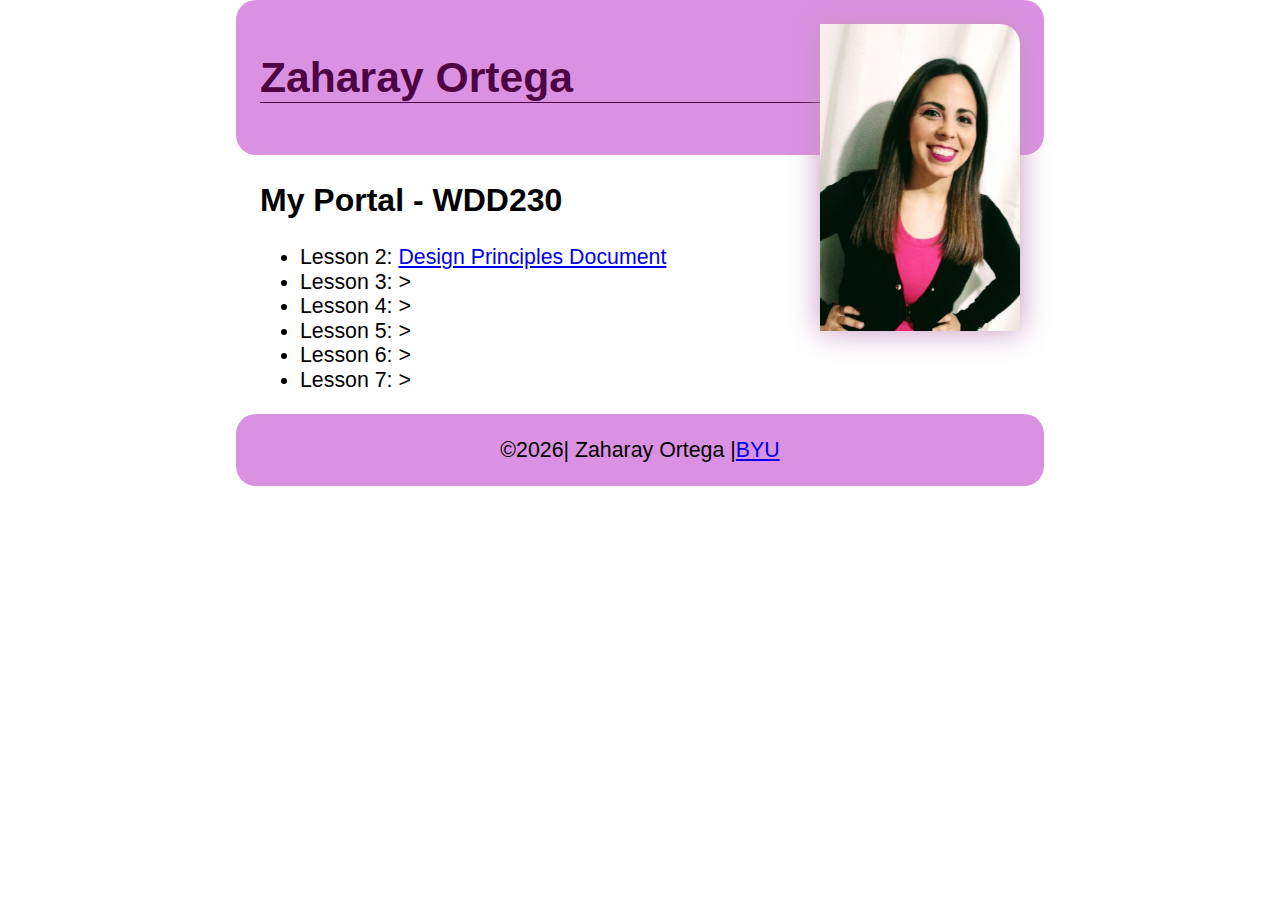
<file: index.html>
<!DOCTYPE html>
<html Lang= "en-us">
<head>
<meta charset="UTF-8">
<link rel="preconnect" href="https://fonts.googleapis.com">
<link rel="preconnect" href="https://fonts.gstatic.com" crossorigin>
<meta name="viewport" content="width=device=width, initial-scale=1.0">
<title> Zaharay Ortega" content="Zaharay Ortega main information / on page SEO" </title>
<link rel="stylesheet" href="css/small.css"/>
<link rel="stylesheet" href="css/normalize.css"/>
<link rel="stylesheet" href="css/medium.css"/>
<script defer src="js/dates.js"></script>
</head>  
<body>
    <header>
            <img src= "images/zay.jpg" alt="My image">

<h1>Zaharay Ortega</h1>   
 </header>
<main>
    <h2> My Portal - WDD230</h2>
<ul>
    <li>
        Lesson 2: 
        <a href="lesson 2/design-principles.html"> 
        Design Principles Document</a>
    </li>
    <li>
        Lesson 3: 
        <a href="#"> </a>
        >
    </li>
    <li>
        Lesson 4: 
        <a href="#"> </a>
        >
    </li>
    <li>
        Lesson 5: 
        <a href="#"> </a>
        >
    </li>
    <li>
        Lesson 6: 
        <a href="#"> </a>
        >
    </li>
    <li>
        Lesson 7: 
        <a href="#"> </a>
        >
    </li>
</ul>
</main>
<footer>&copy;<span id="copyrightyear"></span> | Zaharay Ortega | 
    <a href=" https://www.byui.edu/online">BYU</a>    
</footer>

</body>
</html>
</file>
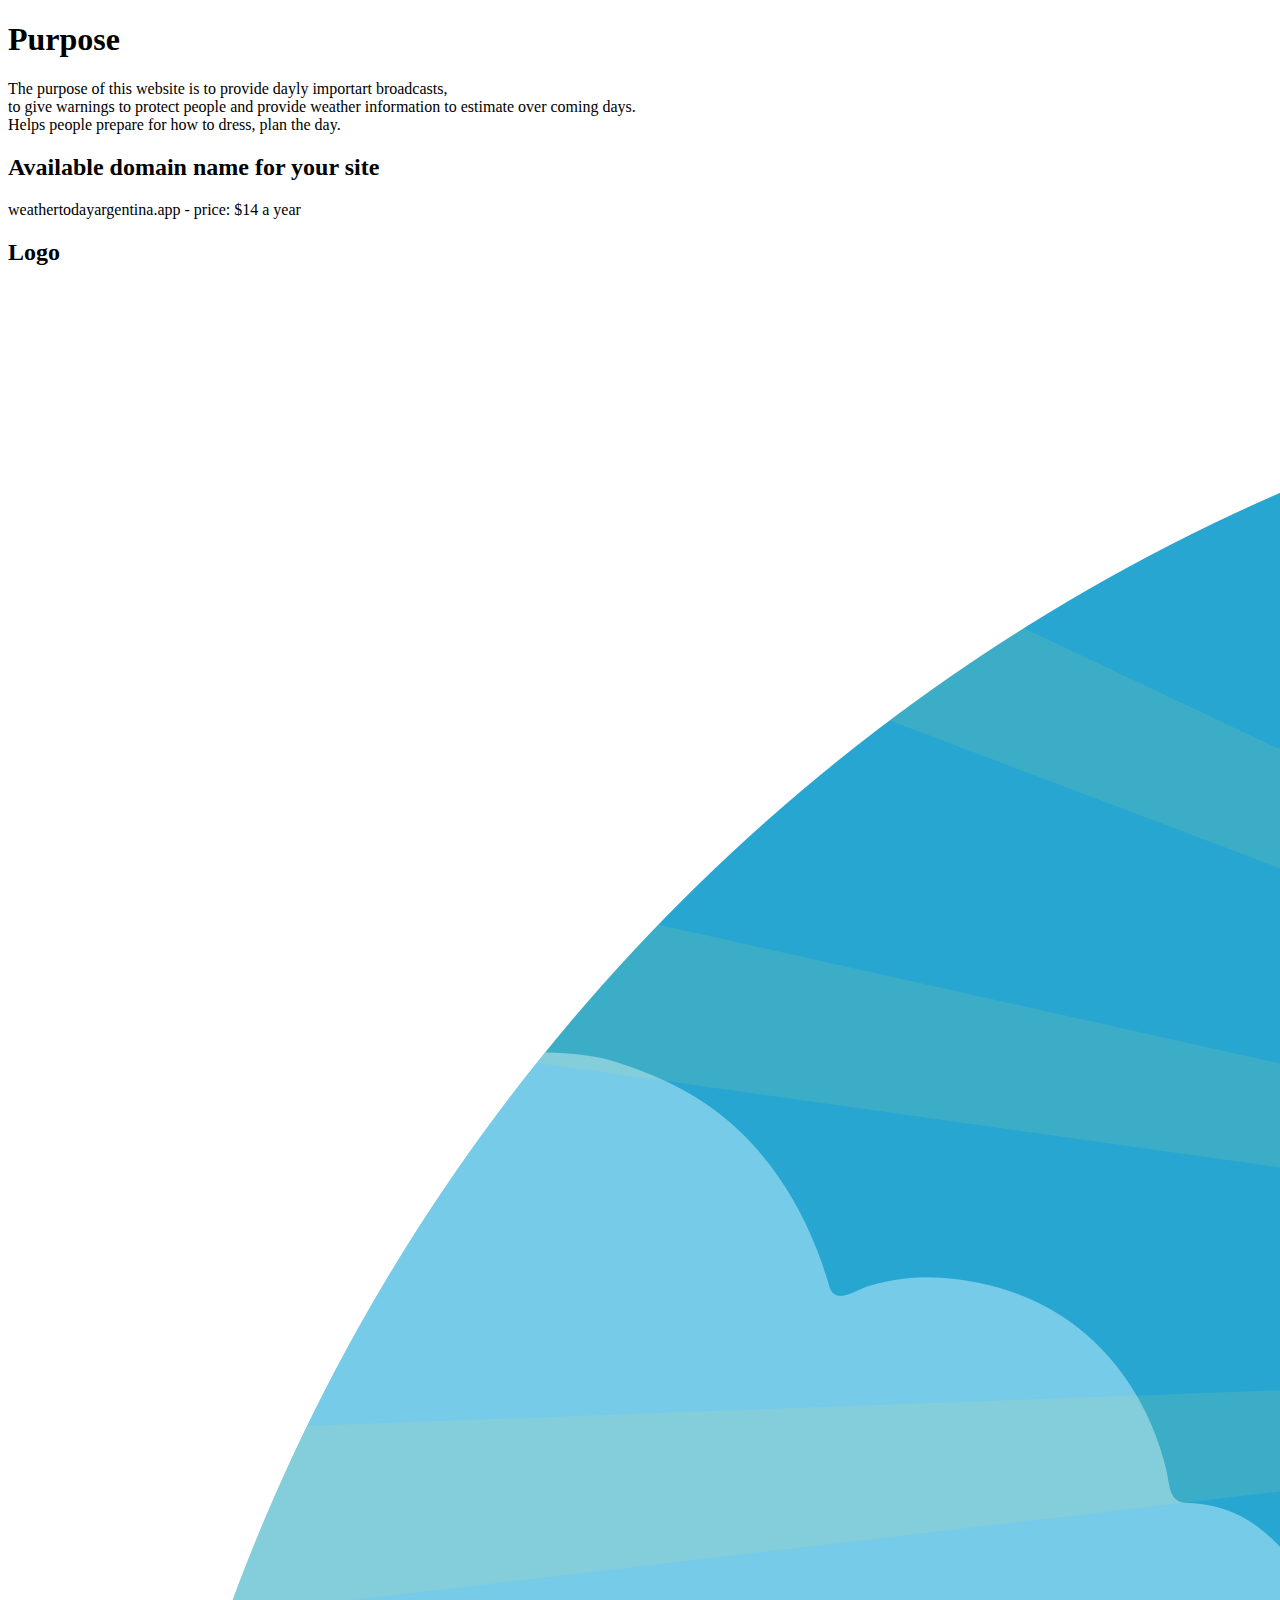
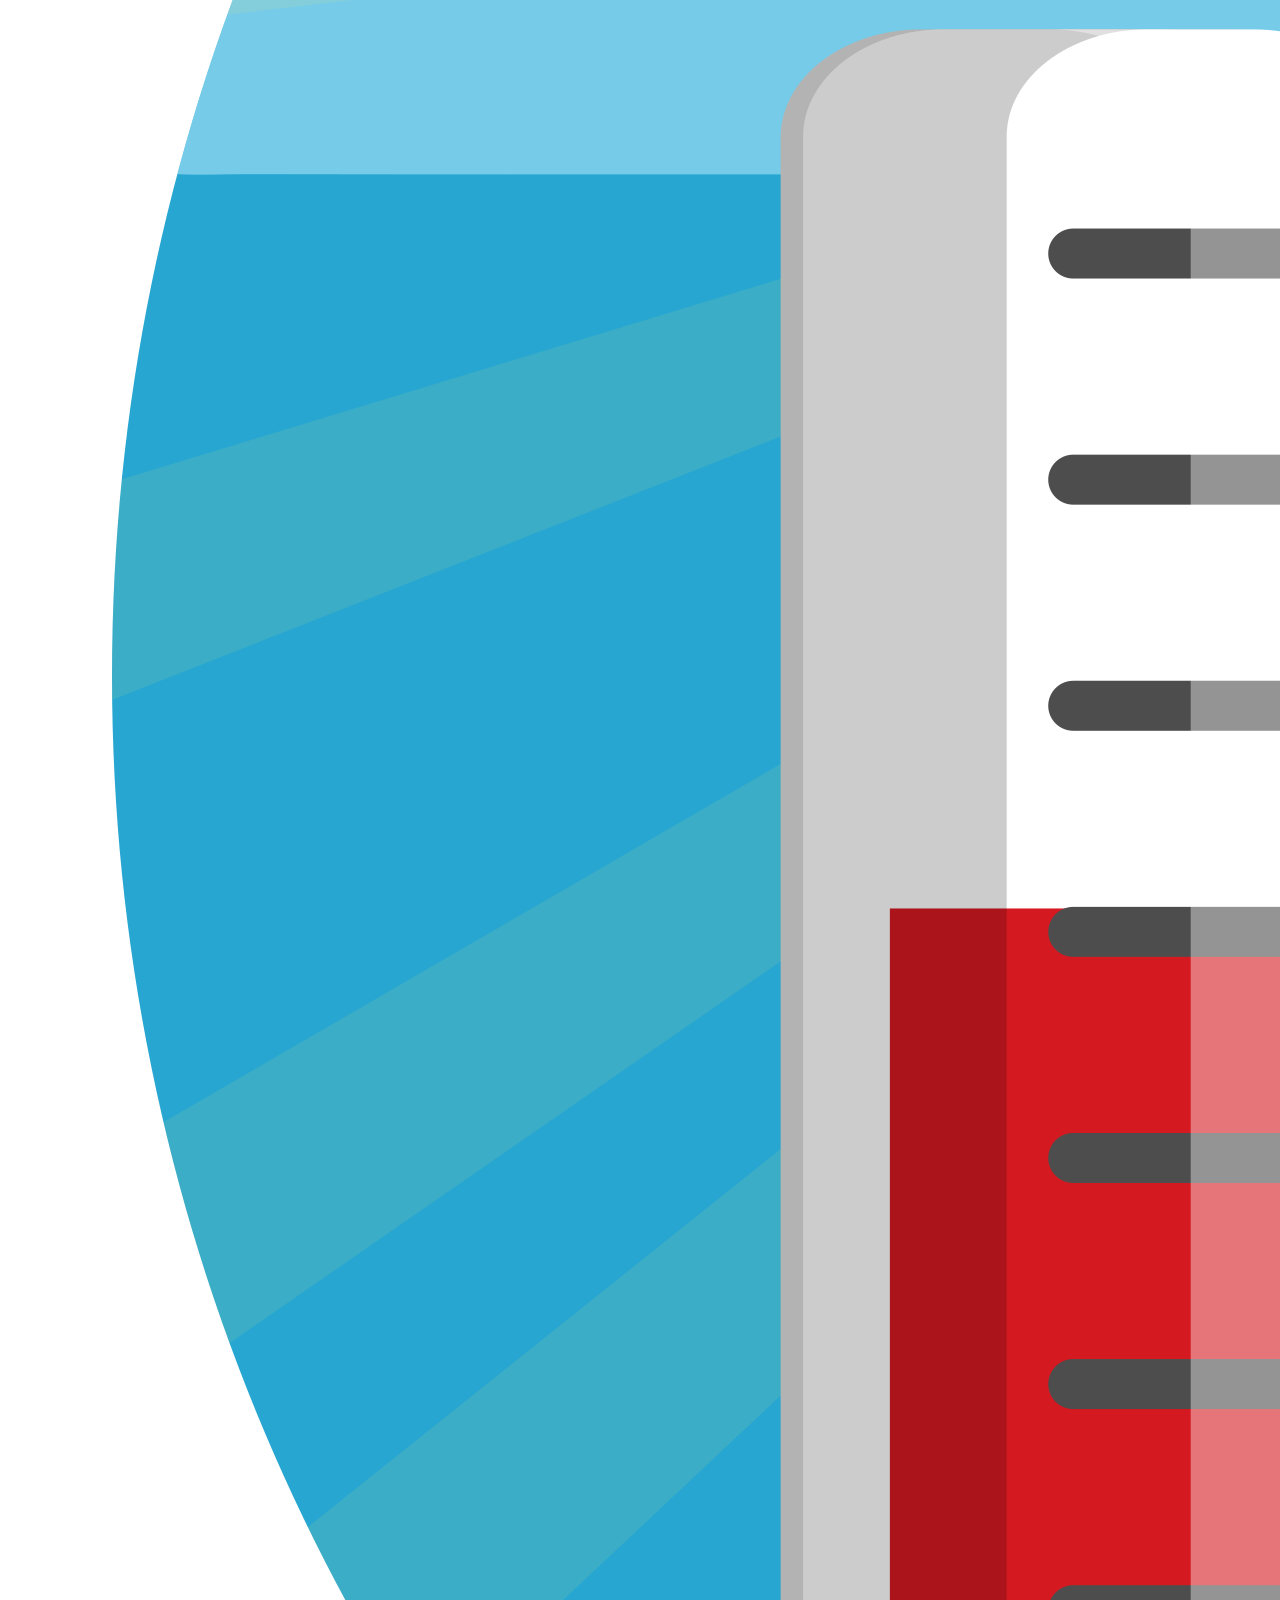
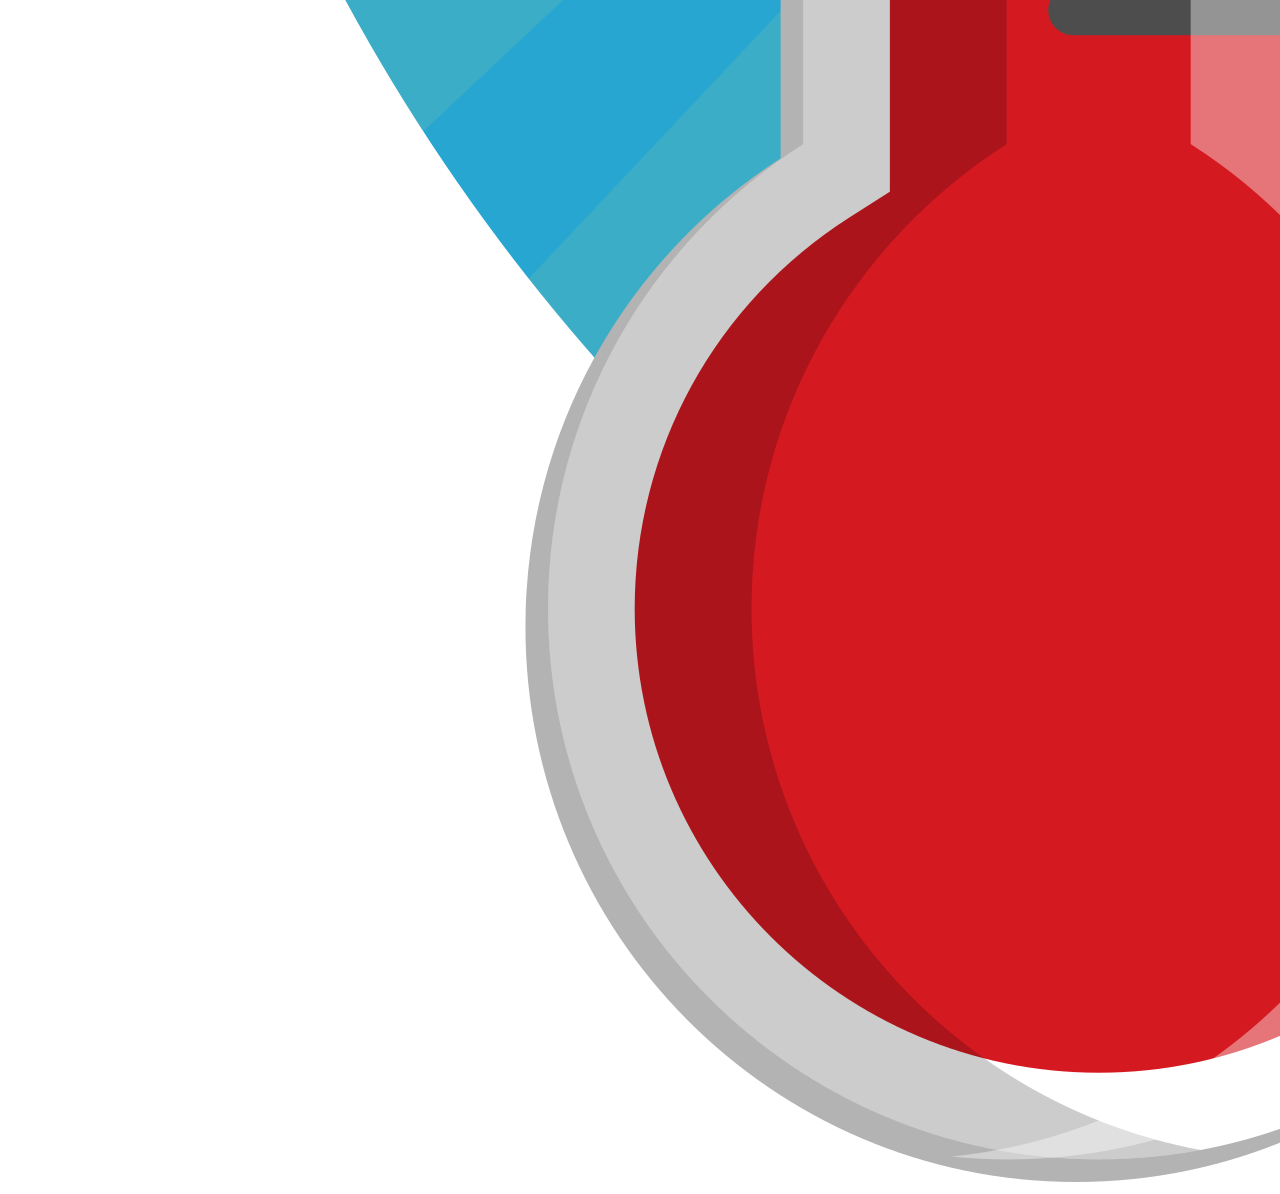
<file: lesson 3/index.html>
<!DOCTYPE html>
<html Lang= "en-us">
<head>
<meta charset="UTF-8">
<title>Weather Today</title>
<h1>Purpose</h1>
<p>The purpose of this website is to provide dayly importart broadcasts,<br>
 to give warnings to protect people and provide weather information to estimate over coming days.<br>
 Helps people prepare for how to dress, plan the day. </p>

<h2>Available domain name for your site</h2>
<p>weathertodayargentina.app - price: $14 a year</p>

<h2>Logo</h2>
<img src="images/667368_celcius_clouds_farenheit_sunshine_temerature_icon.png" alt="">



</head>
</html>
</file>
<file: css/small.css>
body {
    font-size: 16pt;
    font-family: Acme, sans-serif;
}
header, main, footer {
    max-width: 760px;
    margin: 0 auto;
}

header{
    display: auto;
    align-items: left;
    justify-content: auto;
    background-color: rgb(219, 145, 226);
    padding: 1.5rem;
    font-family: 'Oswald', sans-serif;
}
header img {
    width: 200px;
    height: auto;
    float: right;
  
}

h1 {
    font-size: 1.5rem;
    color: rgb(77, 4, 67);
    font-family: 'Oswald', sans-serif;
}
footer{
    display: flex;
    align-items: center;
    justify-content: center;
    background-color:rgb(219, 145, 226);
    padding: 1.5rem;
    font-family: 'Oswald', sans-serif;
    
}
h1 {
    font-size: 1rem;
    color: rgb(77, 4, 67);
    border-bottom: 1px solid;
    font-family: 'Oswald', sans-serif;
}
</file>
<file: css/medium.css>
@media only screen and (min-width: 32.5) {
    h1 {
        font-size: 2.5sem;
    }
    h2 {
        font-size: 1.5rem;
    }
}
header, footer {
       border-radius: 20px;
}
header img {
    box-shadow: 0 0 30px rgb(197, 148, 189);
    float: right;
    border-radius: 0 20px 0 0;

}
</file>
